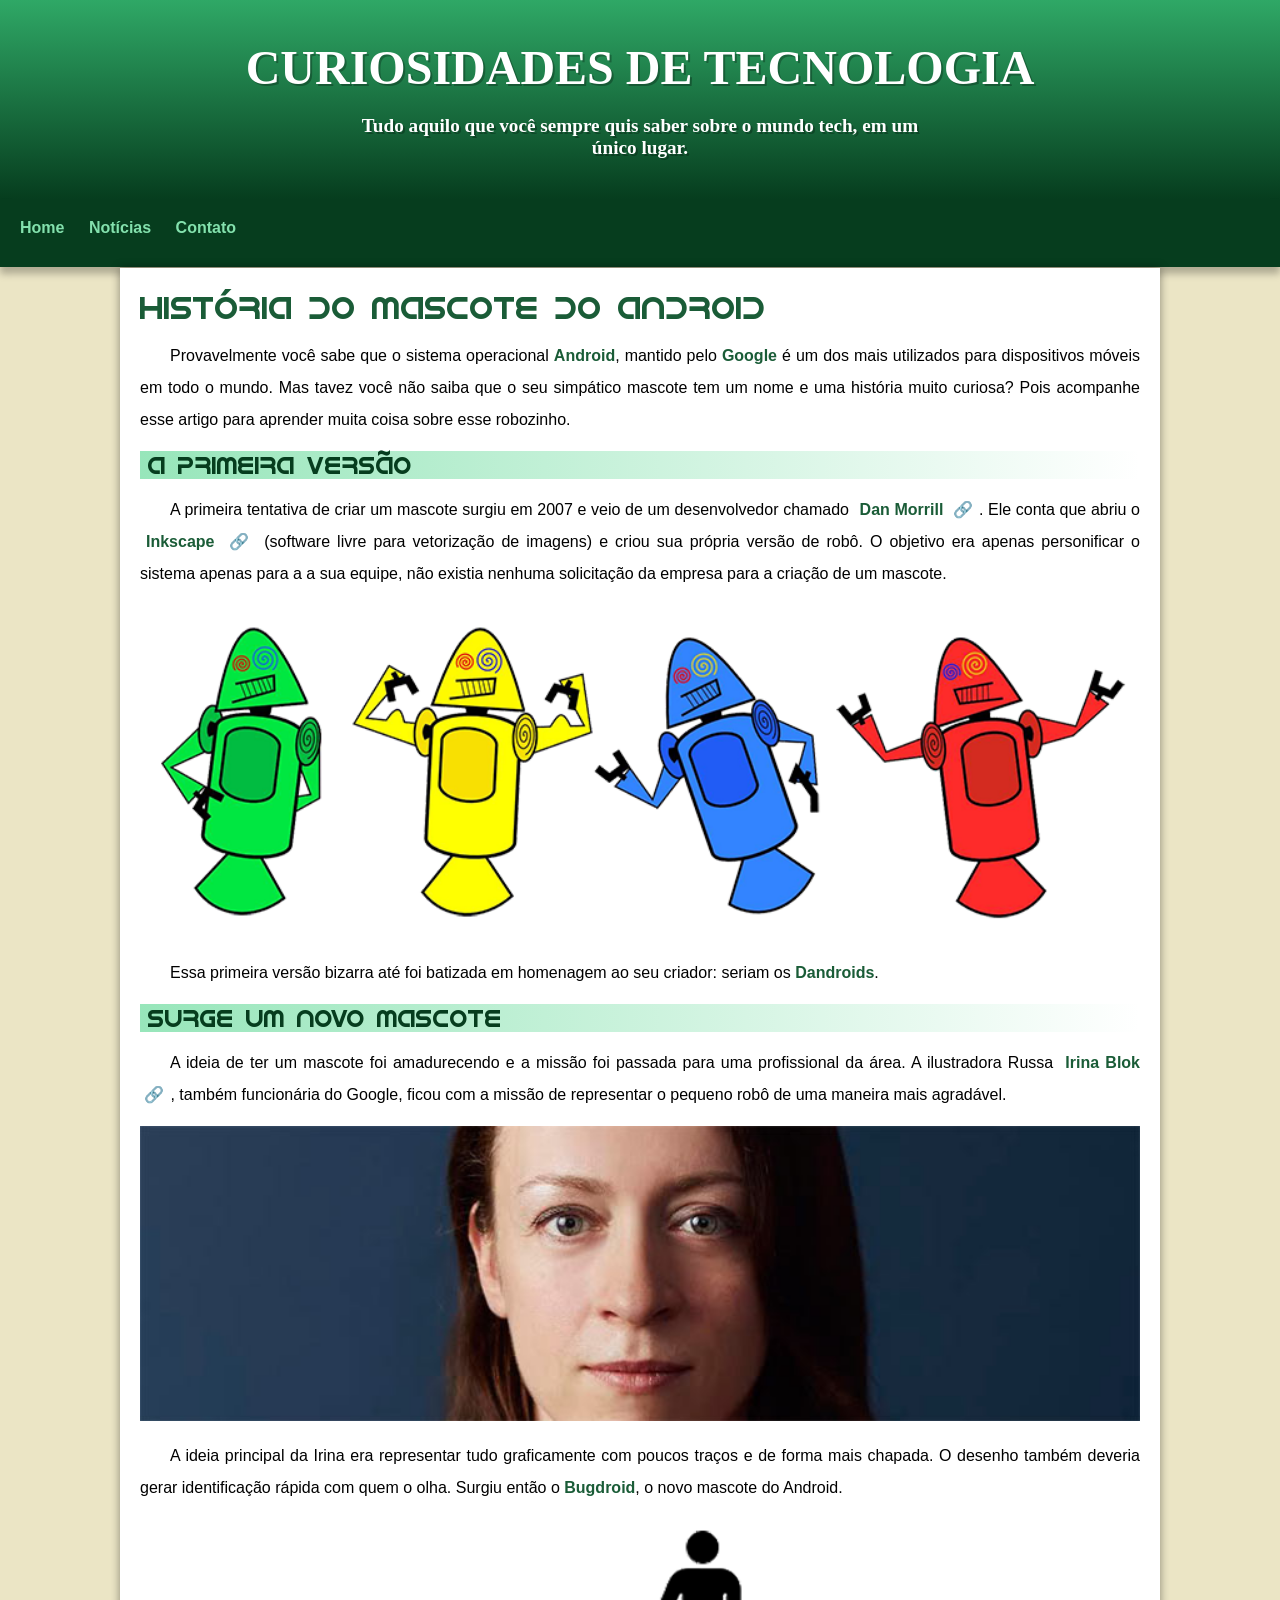
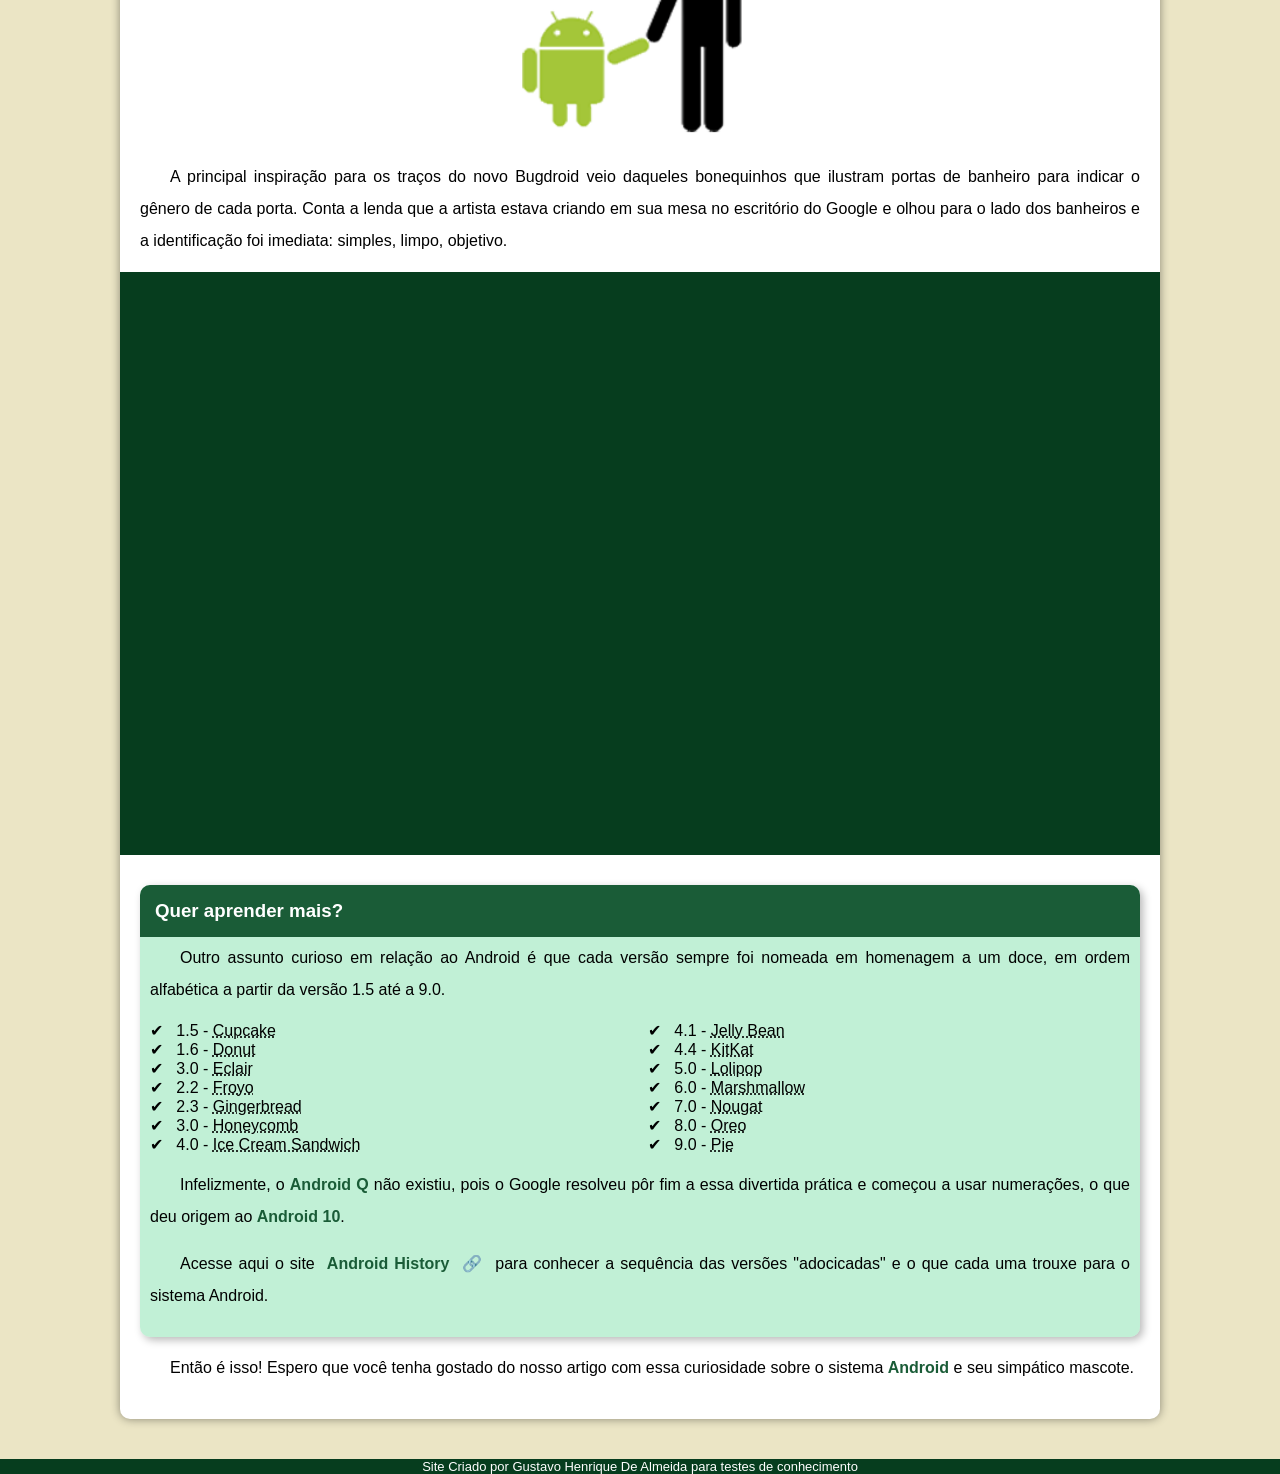
<file: index.html>
<!DOCTYPE html>
<html lang="pt-br">
<head>
    <meta charset="UTF-8">
    <meta name="viewport" content="width=device-width, initial-scale=1.0">
    <title>Como surgiu o mascote do Android</title>
    <link rel="shortcut icon" href="imagens/favicon.ico" type="image/x-icon">
    
    <link rel="stylesheet" href="style.css">
</head>
<body>
    <header>
        <h1>CURIOSIDADES DE TECNOLOGIA</h1>
        <p>Tudo aquilo que você sempre quis saber sobre o mundo tech, em um único lugar.</p>
    </header>
    <nav>
        <a href="#">Home</a>
        <a href="#">Notícias</a>
        <a href="#">Contato</a>
    </nav>
    <main>
        <article>
            <h1>História do Mascote do Android</h1>

            <p>Provavelmente você sabe que o sistema operacional <strong>Android</strong>, mantido pelo <strong>Google</strong> é um dos mais utilizados para dispositivos móveis em todo o mundo. Mas tavez você não saiba que o seu simpático mascote tem um nome e uma história muito curiosa? Pois acompanhe esse artigo para aprender muita coisa sobre esse robozinho.</p>

            <h2>A primeira versão</h2>

            <p>A primeira tentativa de criar um mascote surgiu em 2007 e veio de um desenvolvedor chamado <a href="https://androidcommunity.com/dan-morrill-shows-us-the-android-mascot-that-almost-was-20130103/" target="_blank" rel="external" class="externo">Dan Morrill</a>. Ele conta que abriu o <a href="https://inkscape.org/pt-br/" target="_blank" rel="external" class="externo">Inkscape</a> (software livre para vetorização de imagens) e criou sua própria versão de robô. O objetivo era apenas personificar o sistema apenas para a a sua equipe, não existia nenhuma solicitação da empresa para a criação de um mascote.</p>

            <picture>
                <source media="(min-width: 700px)" srcset="imagens/dan-droids.png" type="image/png">
               <img src="imagens/dan-droids-pq.png" alt="imagem flexivel">
            </picture>

            <p>Essa primeira versão bizarra até foi batizada em homenagem ao seu criador: seriam os <strong>Dandroids</strong>.<p>

            <h2>Surge um novo mascote</h2>

            <p>A ideia de ter um mascote foi amadurecendo e a missão foi passada para uma profissional da área. A ilustradora Russa <a href="https://www.irinablok.com/android" target="_blank" rel="external" class="externo">Irina Blok</a>, também funcionária do Google, ficou com a missão de representar o pequeno robô de uma maneira mais agradável.</p>

            <picture>
                <source media="(min-width: 700px)" srcset="imagens/irina-blok.jpg" type="image/jpg">
                <img src="imagens/irina-blok-pq.jpg" alt="imagem da irina-blok flexivel">
            </picture>

            <p>A ideia principal da Irina era representar tudo graficamente com poucos traços e de forma mais chapada. O desenho também deveria gerar identificação rápida com quem o olha. Surgiu então o <strong>Bugdroid</strong>, o novo mascote do Android.</p>

            <img src="imagens/bugdroid.png" class="pequena"  alt="bugdroid">

            <p>A principal inspiração para os traços do novo Bugdroid veio daqueles bonequinhos que ilustram portas de banheiro para indicar o gênero de cada porta. Conta a lenda que a artista estava criando em sua mesa no escritório do Google e olhou para o lado dos banheiros e a identificação foi imediata: simples, limpo, objetivo.</p>

            <div class="video"><iframe width="560" height="315" src="https://www.youtube.com/embed/l2UDgpLz20M?si=AP-GFdFoCDwoFupa" title="YouTube video player" frameborder="0" allow="accelerometer; autoplay; clipboard-write; encrypted-media; gyroscope; picture-in-picture; web-share" allowfullscreen></iframe></div>
            
             <aside>
                 <h3>Quer aprender mais?</h3> 
                 
                             <p>Outro assunto curioso em relação ao Android é que cada versão sempre foi nomeada em homenagem a um doce, em ordem alfabética a partir da versão 1.5 até a 9.0.</p>
                 
                             <ul>
                                 <li>1.5 - <abbr title="Bolinho">Cupcake</abbr></li>
                                 <li>1.6 - <abbr title="Rosquinha">Donut</abbr></li>
                                 <li>3.0 - <abbr title="Bomba">Eclair</abbr></li>
                                 <li>2.2 - <abbr title="Iogurte congelado">Froyo</abbr></li>
                                 <li>2.3 - <abbr title="Pão de gengibre">Gingerbread</abbr></li>
                                 <li>3.0 - <abbr title="Favo de mel">Honeycomb</abbr></li>
                                 <li>4.0 - <abbr title="Sanduiche de sorvete">Ice Cream Sandwich</abbr></li>
                                 <li>4.1 - <abbr title="Jujuba">Jelly Bean</abbr></li>
                                 <li>4.4 - <abbr title="Chocolate ki-kat">KitKat</abbr></li>
                                 <li>5.0 - <abbr title="Pirulito">Lolipop</abbr></li>
                                 <li>6.0 - <abbr title="Marshmallow">Marshmallow</abbr></li>
                                 <li>7.0 - <abbr title="Torrone">Nougat</abbr></li>
                                 <li>8.0 - <abbr title="Oreo">Oreo</abbr></li>
                                 <li>9.0 - <abbr title="Torta">Pie</abbr></li>
                             </ul>
                 
                             <p>Infelizmente, o <strong>Android Q</strong> não existiu, pois o Google resolveu pôr fim a essa divertida prática e começou a usar numerações, o que deu origem ao <strong>Android 10</strong>.</p>
                             <p>Acesse aqui o site <a href="https://www.android.com/intl/en/uk/history/#/donut" target="_blank" rel="external" class="externo">Android History</a> para conhecer a sequência das versões "adocicadas" e o que cada uma trouxe para o sistema Android.</p>
             </aside>

            <p>Então é isso! Espero que você tenha gostado do nosso artigo com essa curiosidade sobre o sistema <strong>Android</strong> e seu simpático mascote.</p>
        </article>
    </main>
    <footer>Site Criado por Gustavo Henrique De Almeida para testes de conhecimento</footer>
</body>
</html>
</file>
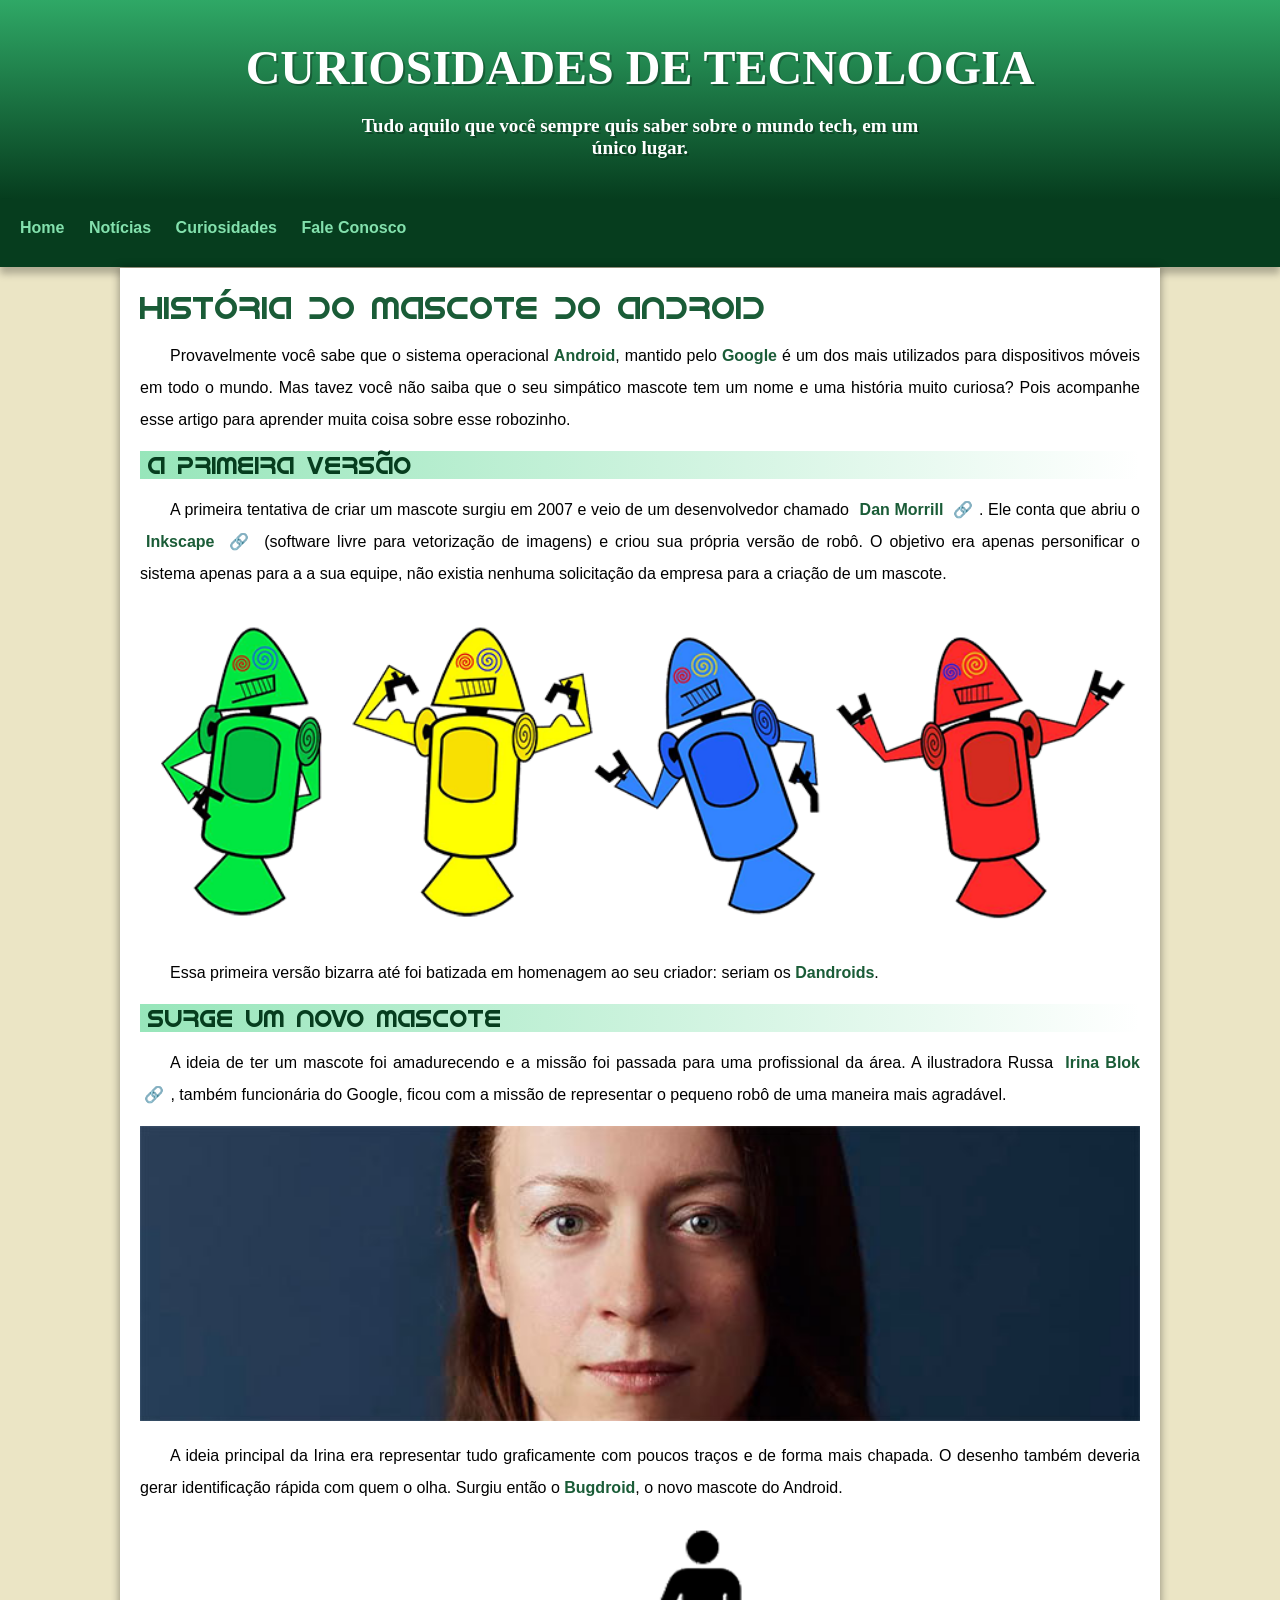
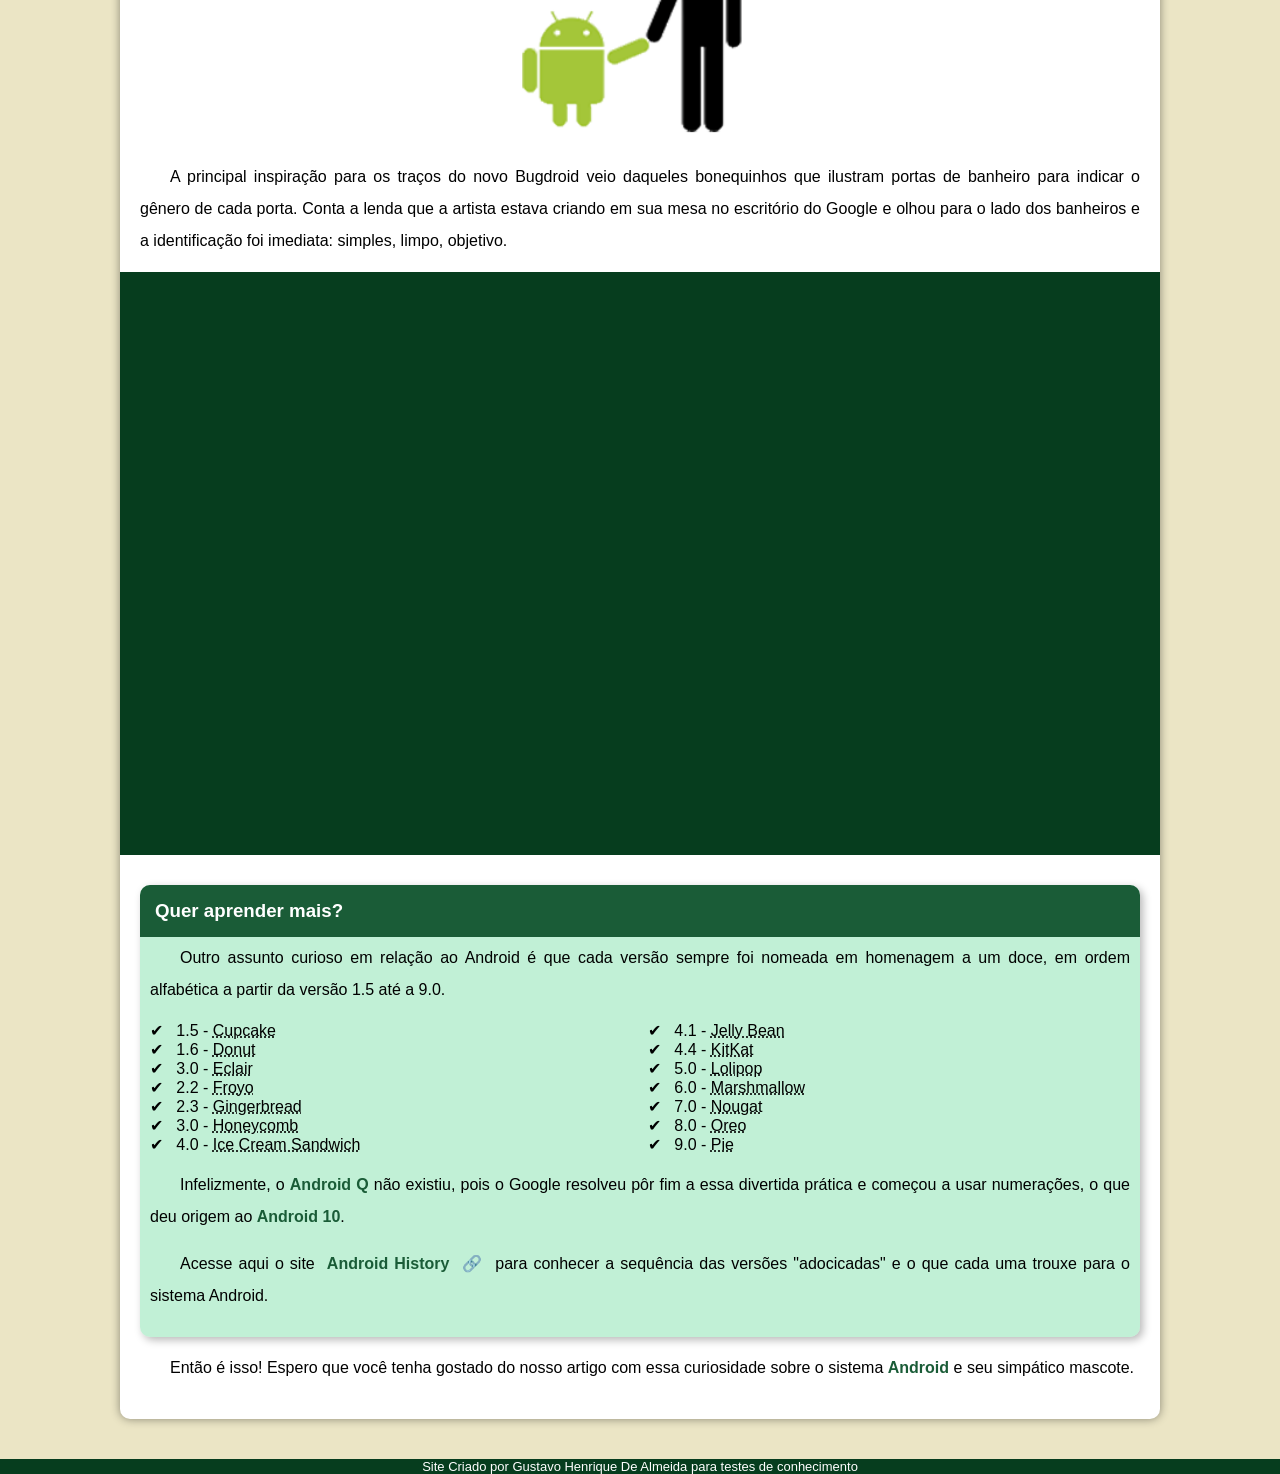
<file: android.html>
<!DOCTYPE html>
<html lang="pt-br">
<head>
    <meta charset="UTF-8">
    <meta name="viewport" content="width=device-width, initial-scale=1.0">
    <title>Como surgiu o mascote do Android</title>
    <link rel="shortcut icon" href="imagens/favicon.ico" type="image/x-icon">
    
    <link rel="stylesheet" href="style.css">
</head>
<body>
    <header>
        <h1>CURIOSIDADES DE TECNOLOGIA</h1>
        <p>Tudo aquilo que você sempre quis saber sobre o mundo tech, em um único lugar.</p>
    </header>
    <nav>
        <a href="#">Home</a>
        <a href="#">Notícias</a>
        <a href="#">Curiosidades</a>
        <a href="#">Fale Conosco</a>
    </nav>
    <main>
        <article>
            <h1>História do Mascote do Android</h1>

            <p>Provavelmente você sabe que o sistema operacional <strong>Android</strong>, mantido pelo <strong>Google</strong> é um dos mais utilizados para dispositivos móveis em todo o mundo. Mas tavez você não saiba que o seu simpático mascote tem um nome e uma história muito curiosa? Pois acompanhe esse artigo para aprender muita coisa sobre esse robozinho.</p>

            <h2>A primeira versão</h2>

            <p>A primeira tentativa de criar um mascote surgiu em 2007 e veio de um desenvolvedor chamado <a href="https://androidcommunity.com/dan-morrill-shows-us-the-android-mascot-that-almost-was-20130103/" target="_blank" rel="external" class="externo">Dan Morrill</a>. Ele conta que abriu o <a href="https://inkscape.org/pt-br/" target="_blank" rel="external" class="externo">Inkscape</a> (software livre para vetorização de imagens) e criou sua própria versão de robô. O objetivo era apenas personificar o sistema apenas para a a sua equipe, não existia nenhuma solicitação da empresa para a criação de um mascote.</p>

            <picture>
                <source media="(min-width: 700px)" srcset="imagens/dan-droids.png" type="image/png">
               <img src="imagens/dan-droids-pq.png" alt="imagem flexivel">
            </picture>

            <p>Essa primeira versão bizarra até foi batizada em homenagem ao seu criador: seriam os <strong>Dandroids</strong>.<p>

            <h2>Surge um novo mascote</h2>

            <p>A ideia de ter um mascote foi amadurecendo e a missão foi passada para uma profissional da área. A ilustradora Russa <a href="https://www.irinablok.com/android" target="_blank" rel="external" class="externo">Irina Blok</a>, também funcionária do Google, ficou com a missão de representar o pequeno robô de uma maneira mais agradável.</p>

            <picture>
                <source media="(min-width: 700px)" srcset="imagens/irina-blok.jpg" type="image/jpg">
                <img src="imagens/irina-blok-pq.jpg" alt="imagem da irina-blok flexivel">
            </picture>

            <p>A ideia principal da Irina era representar tudo graficamente com poucos traços e de forma mais chapada. O desenho também deveria gerar identificação rápida com quem o olha. Surgiu então o <strong>Bugdroid</strong>, o novo mascote do Android.</p>

            <img src="imagens/bugdroid.png" class="pequena"  alt="bugdroid">

            <p>A principal inspiração para os traços do novo Bugdroid veio daqueles bonequinhos que ilustram portas de banheiro para indicar o gênero de cada porta. Conta a lenda que a artista estava criando em sua mesa no escritório do Google e olhou para o lado dos banheiros e a identificação foi imediata: simples, limpo, objetivo.</p>

            <div class="video"><iframe width="560" height="315" src="https://www.youtube.com/embed/l2UDgpLz20M?si=AP-GFdFoCDwoFupa" title="YouTube video player" frameborder="0" allow="accelerometer; autoplay; clipboard-write; encrypted-media; gyroscope; picture-in-picture; web-share" allowfullscreen></iframe></div>
            
             <aside>
                 <h3>Quer aprender mais?</h3> 
                 
                             <p>Outro assunto curioso em relação ao Android é que cada versão sempre foi nomeada em homenagem a um doce, em ordem alfabética a partir da versão 1.5 até a 9.0.</p>
                 
                             <ul>
                                 <li>1.5 - <abbr title="Bolinho">Cupcake</abbr></li>
                                 <li>1.6 - <abbr title="Rosquinha">Donut</abbr></li>
                                 <li>3.0 - <abbr title="Bomba">Eclair</abbr></li>
                                 <li>2.2 - <abbr title="Iogurte congelado">Froyo</abbr></li>
                                 <li>2.3 - <abbr title="Pão de gengibre">Gingerbread</abbr></li>
                                 <li>3.0 - <abbr title="Favo de mel">Honeycomb</abbr></li>
                                 <li>4.0 - <abbr title="Sanduiche de sorvete">Ice Cream Sandwich</abbr></li>
                                 <li>4.1 - <abbr title="Jujuba">Jelly Bean</abbr></li>
                                 <li>4.4 - <abbr title="Chocolate ki-kat">KitKat</abbr></li>
                                 <li>5.0 - <abbr title="Pirulito">Lolipop</abbr></li>
                                 <li>6.0 - <abbr title="Marshmallow">Marshmallow</abbr></li>
                                 <li>7.0 - <abbr title="Torrone">Nougat</abbr></li>
                                 <li>8.0 - <abbr title="Oreo">Oreo</abbr></li>
                                 <li>9.0 - <abbr title="Torta">Pie</abbr></li>
                             </ul>
                 
                             <p>Infelizmente, o <strong>Android Q</strong> não existiu, pois o Google resolveu pôr fim a essa divertida prática e começou a usar numerações, o que deu origem ao <strong>Android 10</strong>.</p>
                             <p>Acesse aqui o site <a href="https://www.android.com/intl/en/uk/history/#/donut" target="_blank" rel="external" class="externo">Android History</a> para conhecer a sequência das versões "adocicadas" e o que cada uma trouxe para o sistema Android.</p>
             </aside>

            <p>Então é isso! Espero que você tenha gostado do nosso artigo com essa curiosidade sobre o sistema <strong>Android</strong> e seu simpático mascote.</p>
        </article>
    </main>
    <footer>Site Criado por Gustavo Henrique De Almeida para testes de conhecimento</footer>
</body>
</html>
</file>
<file: style.css>
@charset "UTF-8";

@font-face {
    font-family: 'android';
    src: url('fontes/idroid.otf') format('opentype');
    font-weight: normal
}

@import url('https://fonts.googleapis.com/css2?family=Bebas+Neue&display=swap');

*{
    margin: 0px;
    padding: 0px;
}

:root {
    --cor0: #ebe5c5;
    --cor1: #83e1ad;
    --cor2: #3ddc84;
    --cor3: #2fa866;
    --cor4: #1a5c37;
    --cor5: #063d1e;

    --fonte-padrao: Arial, Verdana, Helvetica, sans-serif;
    --fonte-destaque: 'Bebas Neue', 'cursive'; 
    --font-android: 'android';

}

body {
    background-color: var(--cor0);
    font-family: var(--fonte-padrao);
}

a.externo::after {
    content: ' \00A0\1F517';
}

a.externo:hover {
    text-decoration: underline;
    color: var(--cor3);
}

header {
    background-image: linear-gradient(to bottom, var(--cor3), var(--cor5));
    min-height: 150px;
    text-align: center;
    padding-top: 40px;
}

header > h1 {
    color: white;
    font-family: var(--fonte-destaque);
    font-size: 3em;
    margin-bottom: 20px;
    text-shadow: 2px 2px 0px rgba(0, 0, 0, 0.267);
}

header > p {
    font-family: var(--fonte-destaque);
    font-size: 1.2em;
    color: white;
    max-width: 600px;
    padding-bottom: 40px;
    margin: auto;
    font-weight: bold;
    text-shadow: 2px 2px 0px rgba(0, 0, 0, 0.267);
    max-width: 600px;
    padding-right: 10px;
    padding-left: 10px;
}

nav {
    background-color: var(--cor5);
    padding: 10px;
    box-shadow: 0px 7px 7px rgba(0, 0, 0, 0.250);
    
}

nav > a {
    display: inline-block;
    text-decoration: none;
    color: var(--cor1) ;
    font-weight: bold;
    padding: 10px;
    border-radius: 5px;
    transition-duration: .5s;
    margin-bottom: 10px;
    
}

nav > a:hover {
    background-color: #2fa866;
    color: var(--cor5);
}

main {
    padding: 20px;
    margin: auto;
    background-color: white;
    min-width: 300px;
    max-width: 1000px;
    box-shadow: 0px 0px 10px rgba(0, 0, 0, 0.418);
    margin-top: 1px;
    margin-bottom: 40px;
    border-radius: 0px 0px 10px 10px;
}

main a {
    text-decoration: none;
    color: var(--cor4);
    font-weight: bold;
    padding: 2px 6px;
}

main img {
    width: 100%;
}

main img.pequena {
    max-width: 350px;
    display: block;
    margin: auto;
}

div.video {
    background-color: var(--cor5);
    margin: 0px -20px 30px -20px;
    padding: 20px;
    padding-bottom: 56.27%;
    position: relative;
}

div.video > iframe {
    position: absolute;
    top: 5%;
    left: 5%;
    width: 90%;
    height: 90%;
}

main h1 {
    color: var(--cor4);
    font-family: 'android', Arial, Helvetica, sans-serif;
    font-size: 2em; 
    font-weight: normal;
}

main h2 {
    color: var(--cor5);
    font-family: 'android', Arial, Helvetica, sans-serif;
    background-image: linear-gradient(to right, #83e1add6, #a8f3c800);
    text-indent: 8px;
    font-weight: normal;
}

main p {
    text-align: justify;
    text-indent: 30px;
    font-weight: lighter;
    font-size: 16px;
    margin: 15px 0px;
    line-height: 2em;
}

strong {
    color: var(--cor4);
}

aside {
    background-color: #83e1ad80 ;
    padding: 10px;
    border-radius: 10px;
    box-shadow: 3px 3px 8px rgba(0, 0, 0, 0.281);
}

aside > h3 {
    background-color: var(--cor4);
    color: white;
    margin: -10px;
    padding: 15px;
    border-radius: 10px 10px 0px 0px;
}

aside > ul {
    list-style-type: '\2714\00A0\00A0\ ';
    list-style-position: inside;
    columns: 2;
}


footer {
    background-color: var(--cor5);
    color: white;
    text-align: center;
    min-height: 15px;
    font-size: 13px;
}
</file>
